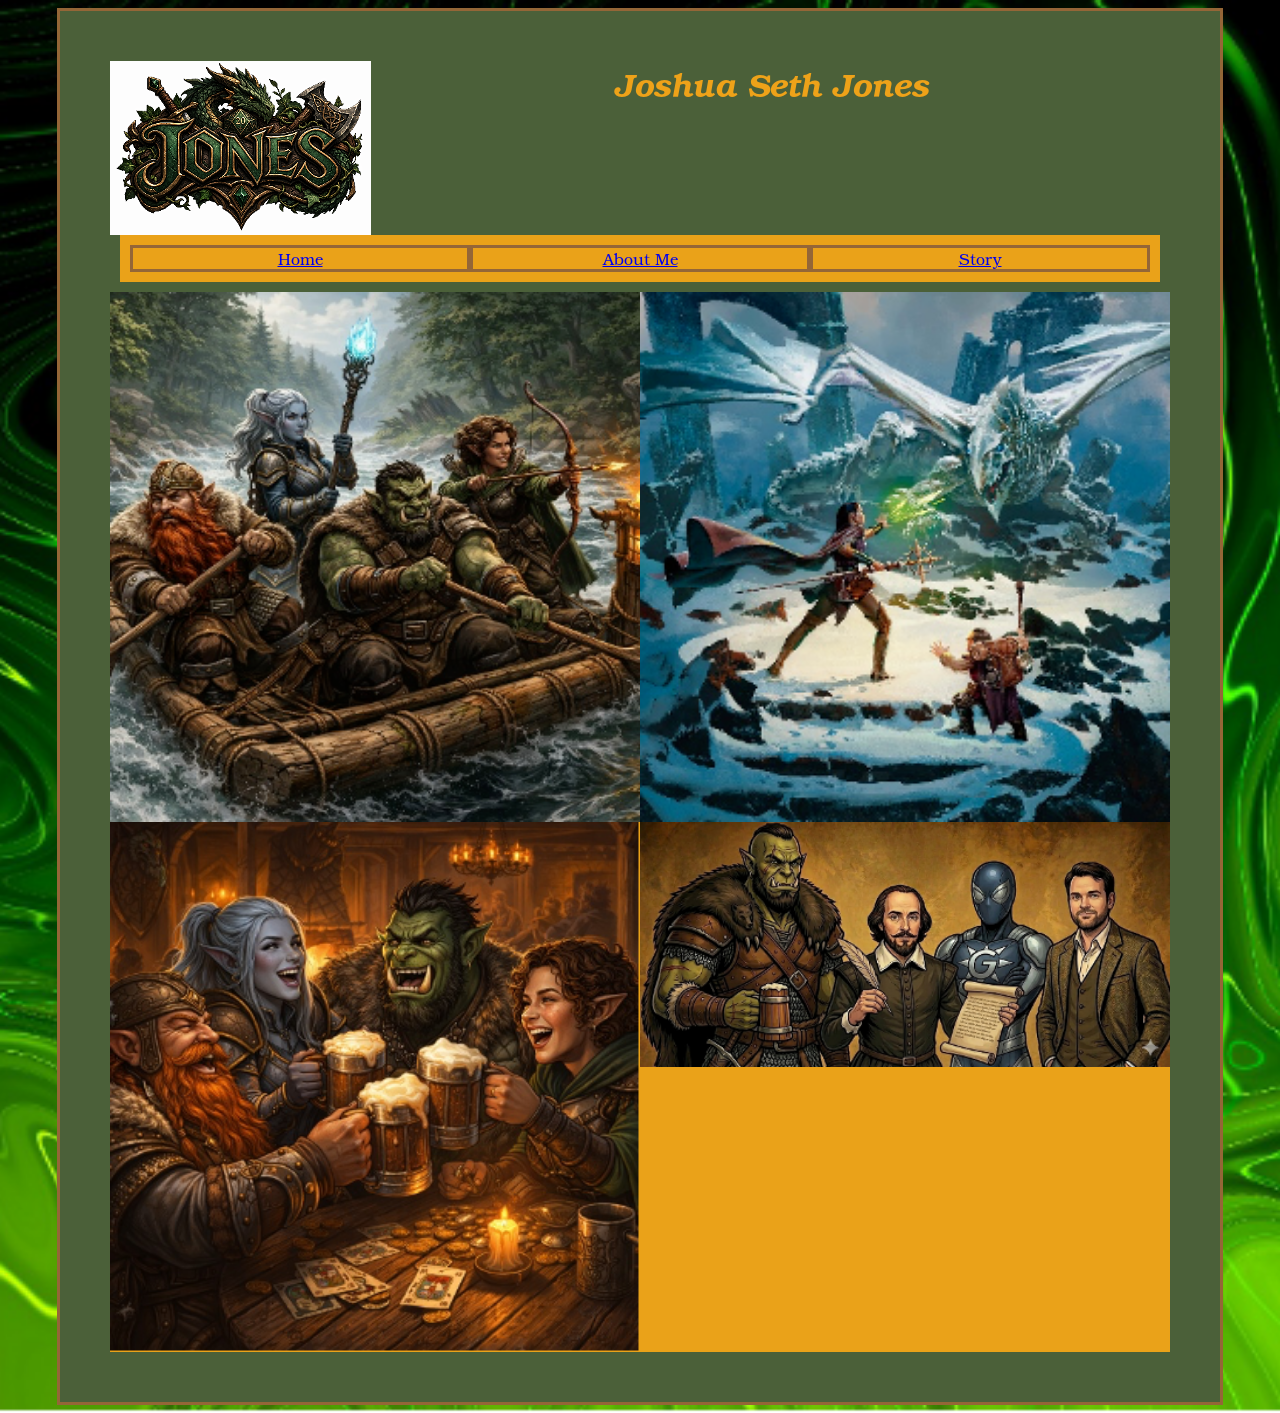
<file: index.html>
<!DOCTYPE html>
<html lang="en">
<head>
    <meta charset="UTF-8">
    <meta name="viewport" content="width=device-width, initial-scale=1.0">
    <link type="text/css" rel="stylesheet" href="forclient.css">
    <title>Jones' Site</title>
</head>
<body>
    <div id = "wrapper">
        
        <header>
             <image src="logo.png" id = "logo"></image>
            <h1>Joshua Seth Jones</h1>
            <nav>
                <a href = "index.html"> Home </a>
                <a href = "page1.html">About Me</a>
                <a href = "story.html">Story</a>
            </nav>
        </header>
        <div id = "photos">
            <img class="square"  src="raftingSQ.png"></img>
            <img class="square"  src="mtmgcSQ.png" id="Dragon"></img>
            <img  class="square" src="tavernSQ.png"></img>
            <img class="ppl" src="4ppl.png"></img>
        </div>
    </div>
</body>
</html>
</file>
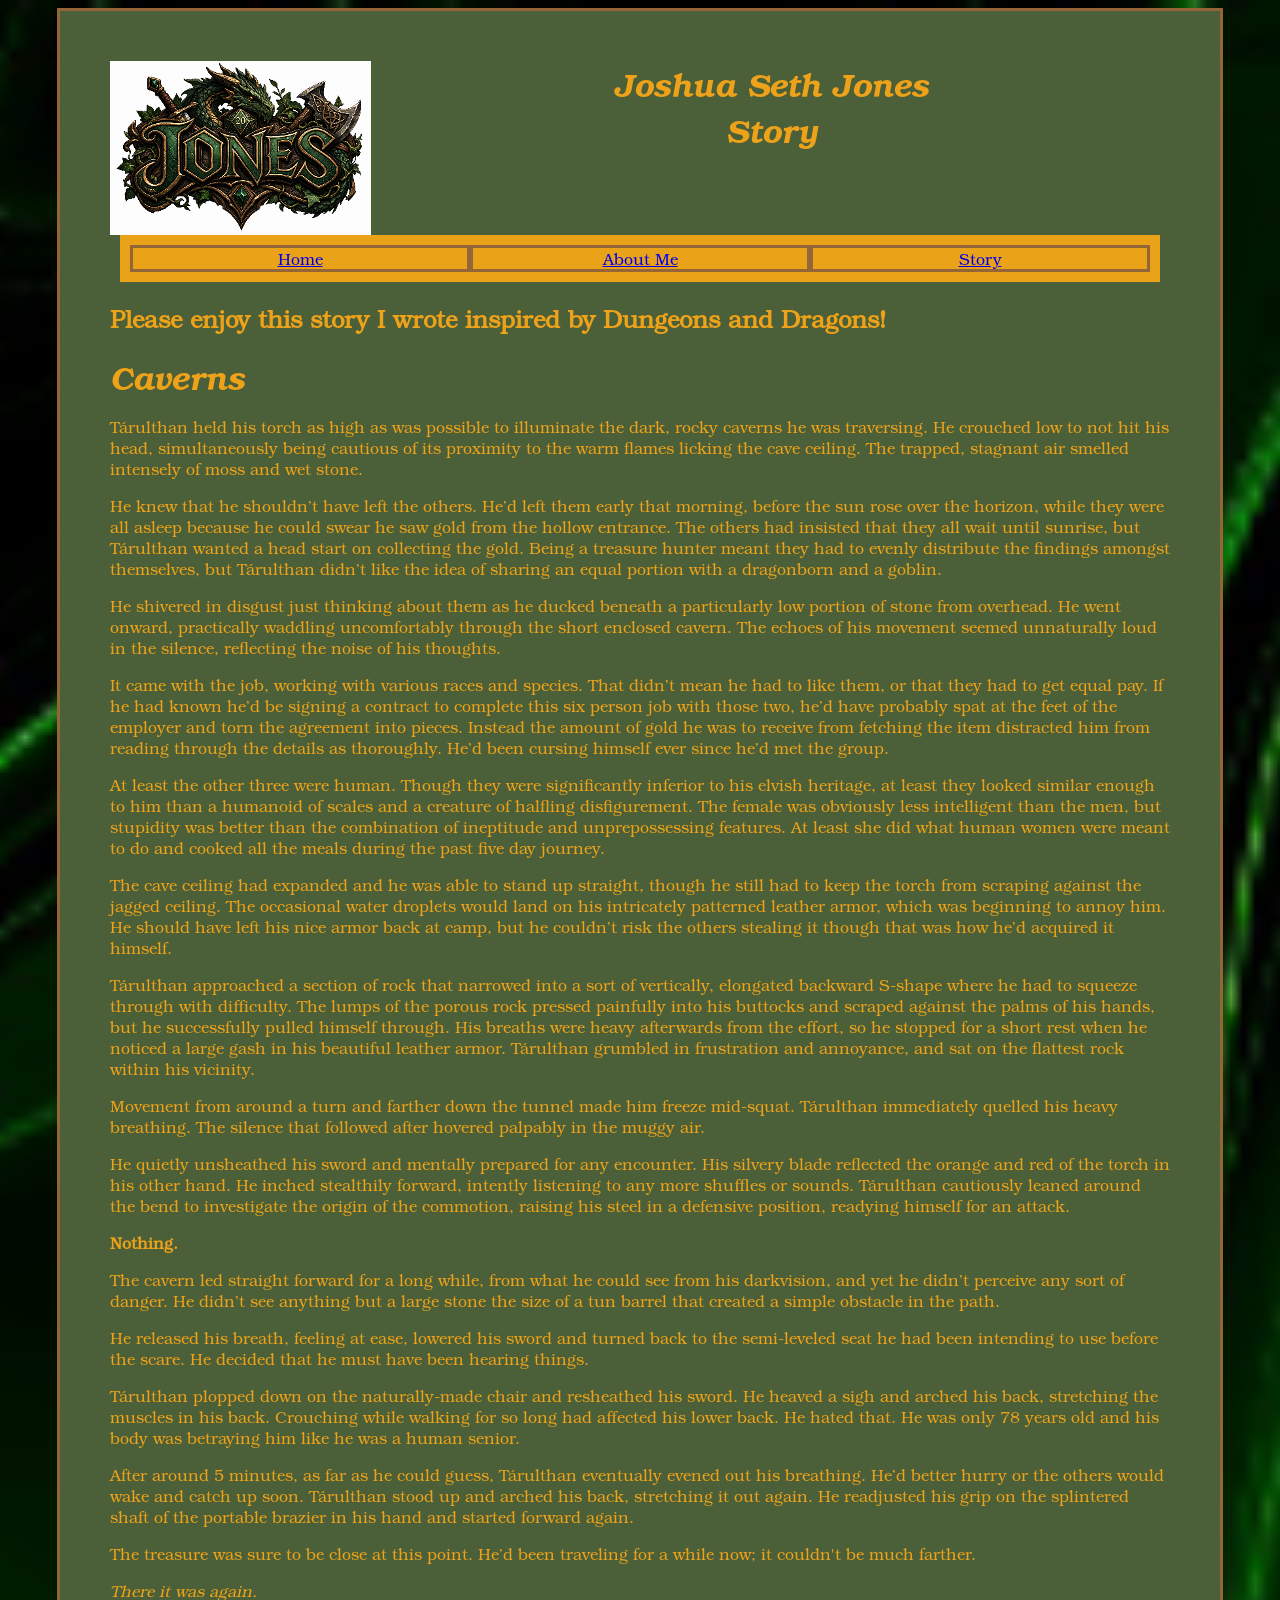
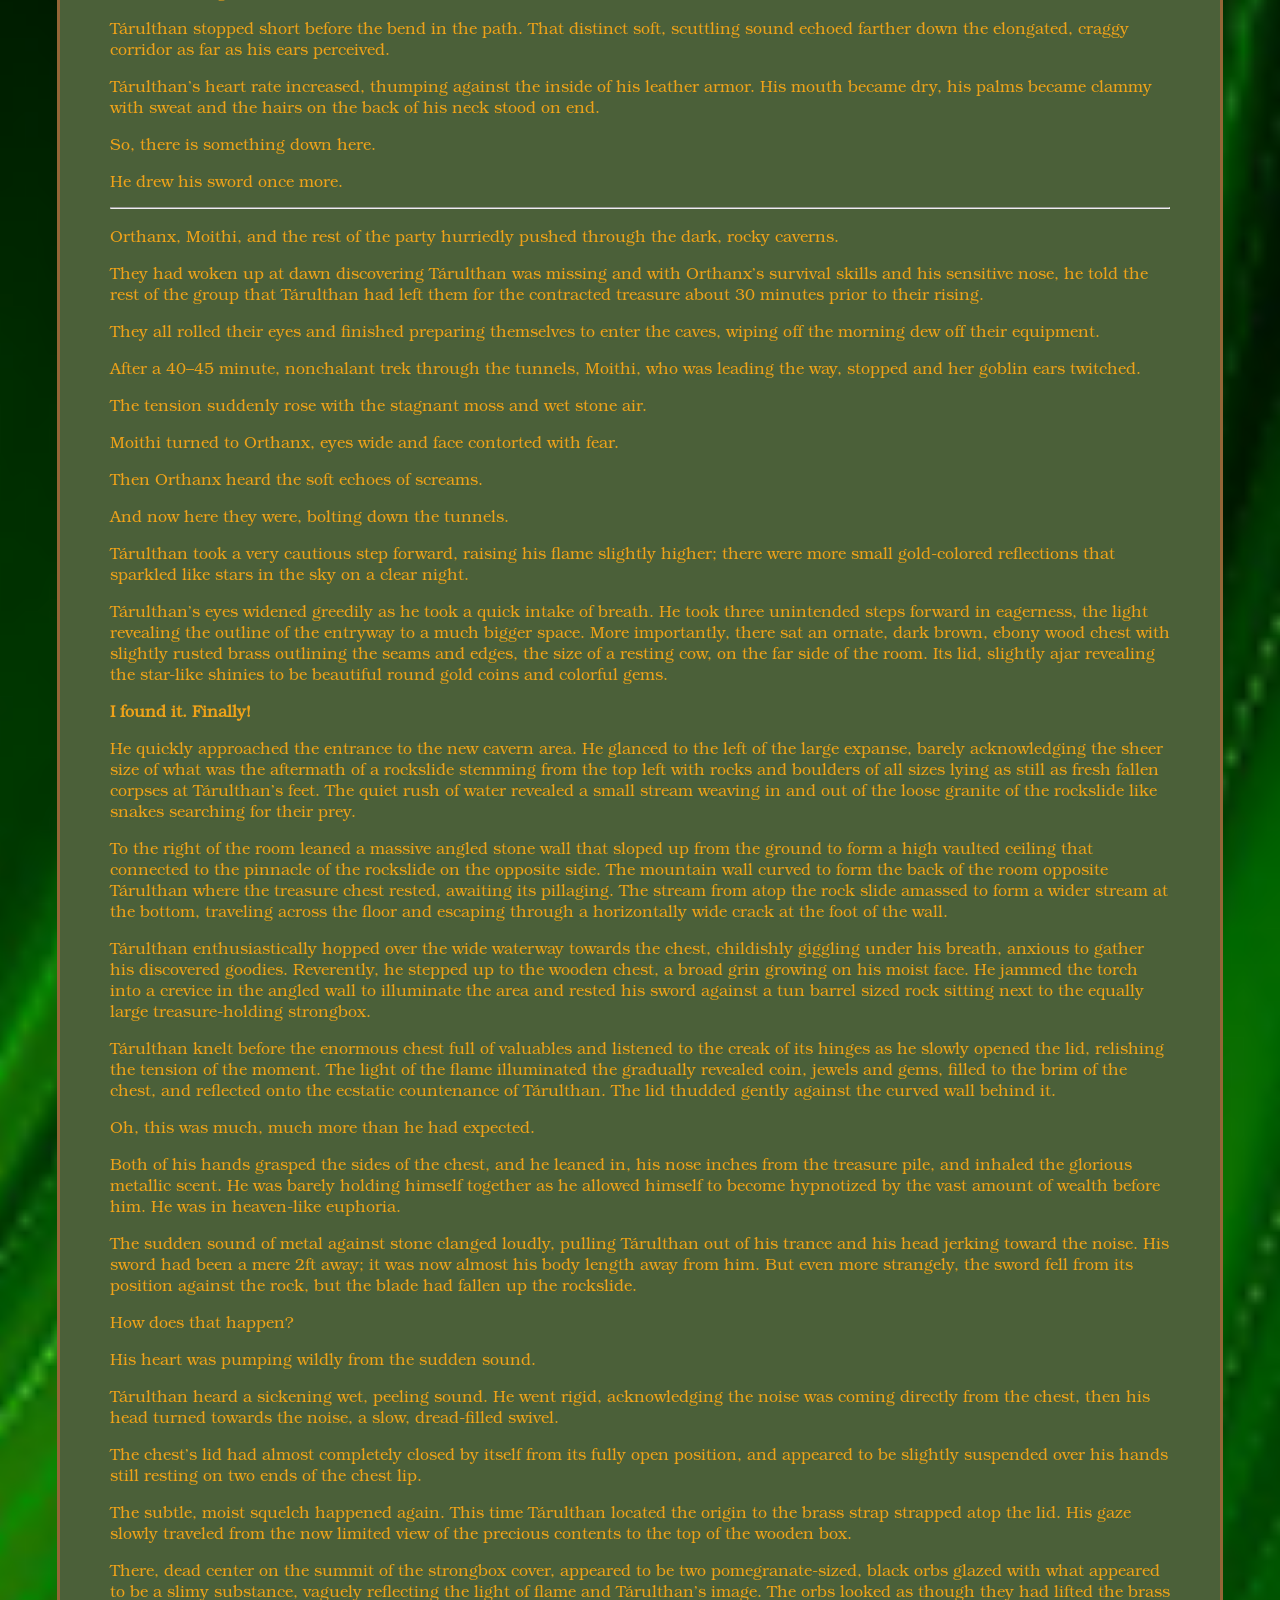
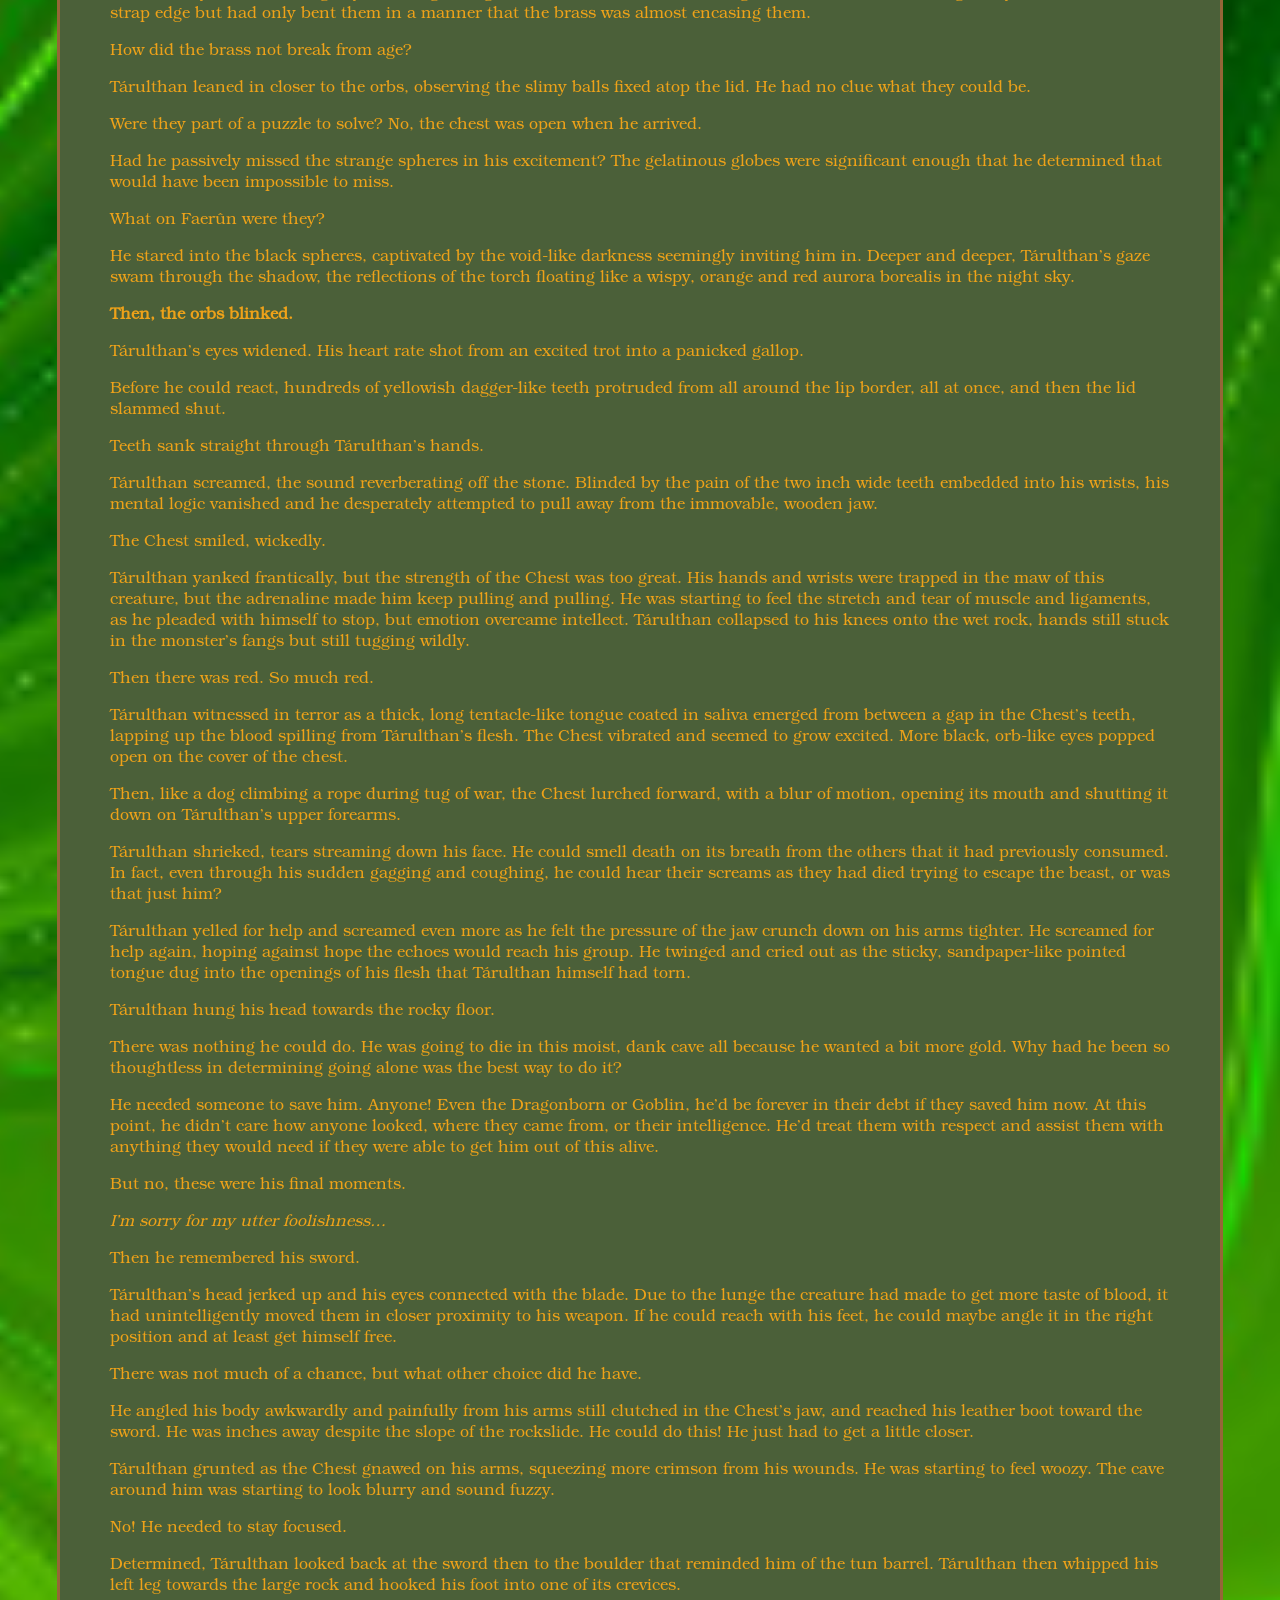
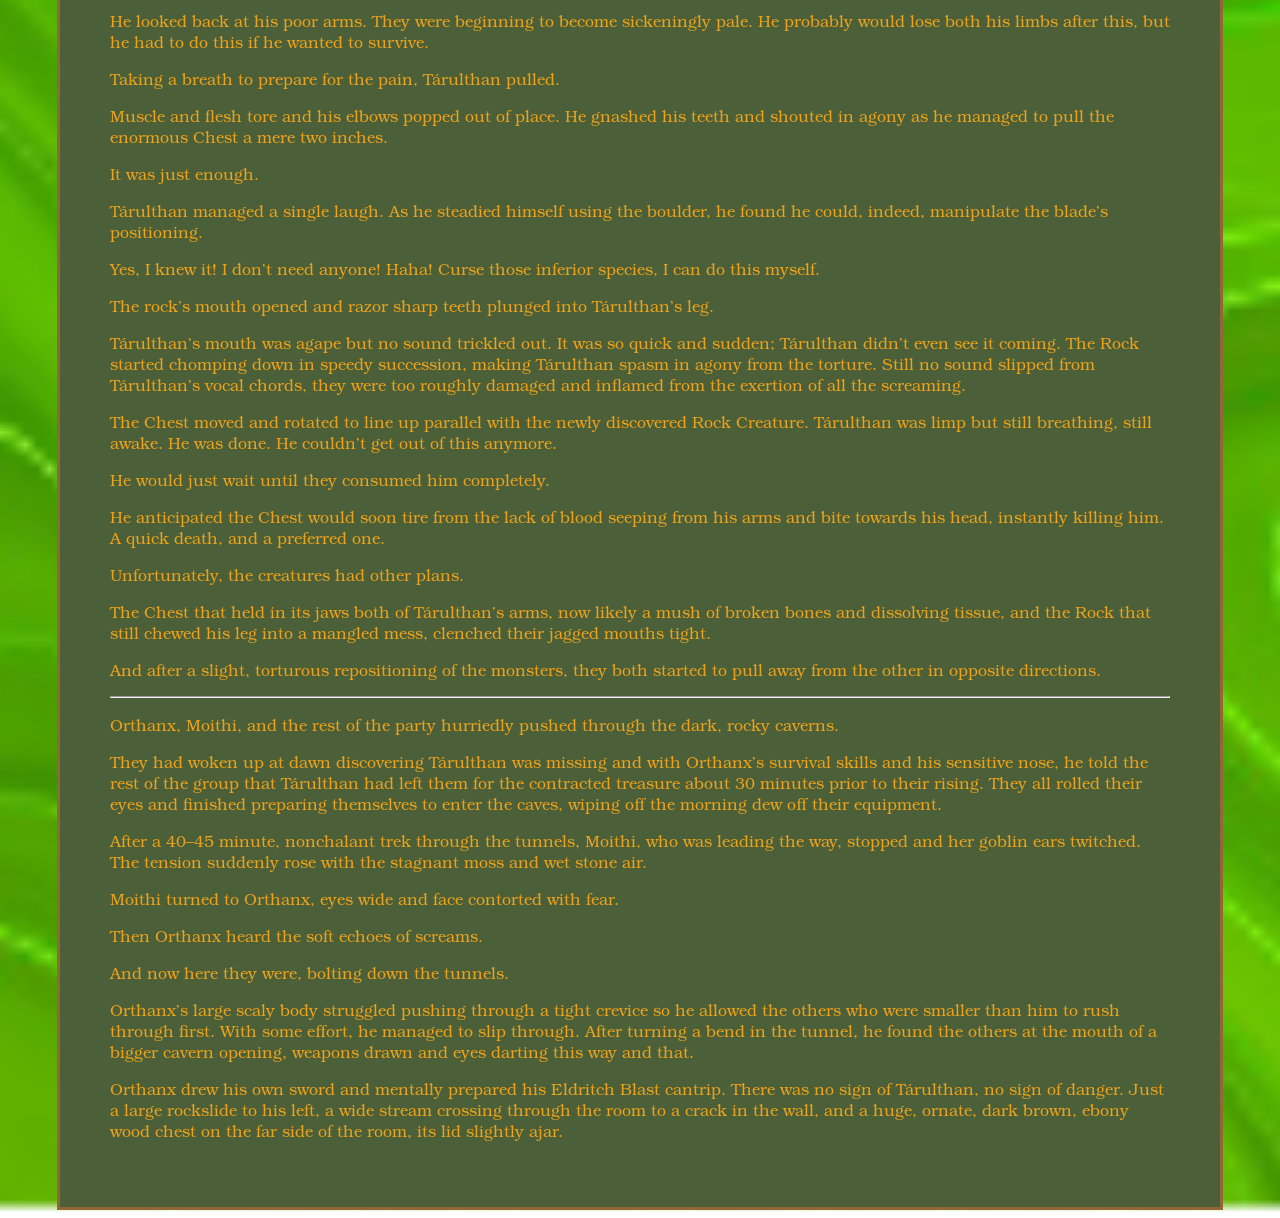
<file: story.html>
<!DOCTYPE html>
<html lang="en">
<head>
    <meta charset="UTF-8">
    <meta name="viewport" content="width=device-width, initial-scale=1.0">
    <link type="text/css" rel="stylesheet" href="forclient.css">
    <title>Jones' Site</title>
</head>
<body>
    <div id = "wrapper">
        
        <header>
             <image src="logo.png" id = "logo"></image>
            <h1>Joshua Seth Jones</h1>
            <h1>Story</h1>
            <nav>
                <a href = "index.html"> Home </a>
                <a href = "page1.html">About Me</a>
                <a href = "story.html">Story</a>
            </nav>
        </header>

        <h2>Please enjoy this story I wrote inspired by Dungeons and Dragons! </h2>

        <h1>Caverns</h1>
        
        <p>Tárulthan held his torch as high as was possible to illuminate the dark, rocky caverns he was traversing. He crouched low to not hit his head, simultaneously being cautious of its proximity to the warm flames licking the cave ceiling. The trapped, stagnant air smelled intensely of moss and wet stone.</p>

        <p>He knew that he shouldn’t have left the others. He’d left them early that morning, before the sun rose over the horizon, while they were all asleep because he could swear he saw gold from the hollow entrance. The others had insisted that they all wait until sunrise, but Tárulthan wanted a head start on collecting the gold. Being a treasure hunter meant they had to evenly distribute the findings amongst themselves, but Tárulthan didn’t like the idea of sharing an equal portion with a dragonborn and a goblin.</p>

        <p>He shivered in disgust just thinking about them as he ducked beneath a particularly low portion of stone from overhead. He went onward, practically waddling uncomfortably through the short enclosed cavern. The echoes of his movement seemed unnaturally loud in the silence, reflecting the noise of his thoughts.</p>

        <p>It came with the job, working with various races and species. That didn’t mean he had to like them, or that they had to get equal pay. If he had known he’d be signing a contract to complete this six person job with those two, he’d have probably spat at the feet of the employer and torn the agreement into pieces. Instead the amount of gold he was to receive from fetching the item distracted him from reading through the details as thoroughly. He’d been cursing himself ever since he’d met the group.</p>

        <p>At least the other three were human. Though they were significantly inferior to his elvish heritage, at least they looked similar enough to him than a humanoid of scales and a creature of halfling disfigurement. The female was obviously less intelligent than the men, but stupidity was better than the combination of ineptitude and unprepossessing features. At least she did what human women were meant to do and cooked all the meals during the past five day journey.</p>

        <p>The cave ceiling had expanded and he was able to stand up straight, though he still had to keep the torch from scraping against the jagged ceiling. The occasional water droplets would land on his intricately patterned leather armor, which was beginning to annoy him. He should have left his nice armor back at camp, but he couldn’t risk the others stealing it though that was how he’d acquired it himself.</p>

        <p>Tárulthan approached a section of rock that narrowed into a sort of vertically, elongated backward S-shape where he had to squeeze through with difficulty. The lumps of the porous rock pressed painfully into his buttocks and scraped against the palms of his hands, but he successfully pulled himself through. His breaths were heavy afterwards from the effort, so he stopped for a short rest when he noticed a large gash in his beautiful leather armor. Tárulthan grumbled in frustration and annoyance, and sat on the flattest rock within his vicinity.</p>

        <p>Movement from around a turn and farther down the tunnel made him freeze mid-squat. Tárulthan immediately quelled his heavy breathing. The silence that followed after hovered palpably in the muggy air.</p>

        <p>He quietly unsheathed his sword and mentally prepared for any encounter. His silvery blade reflected the orange and red of the torch in his other hand. He inched stealthily forward, intently listening to any more shuffles or sounds. Tárulthan cautiously leaned around the bend to investigate the origin of the commotion, raising his steel in a defensive position, readying himself for an attack.</p>

        <p><strong>Nothing.</strong></p>

        <p>The cavern led straight forward for a long while, from what he could see from his darkvision, and yet he didn’t perceive any sort of danger. He didn’t see anything but a large stone the size of a tun barrel that created a simple obstacle in the path.</p>

        <p>He released his breath, feeling at ease, lowered his sword and turned back to the semi-leveled seat he had been intending to use before the scare. He decided that he must have been hearing things.</p>

        <p>Tárulthan plopped down on the naturally-made chair and resheathed his sword. He heaved a sigh and arched his back, stretching the muscles in his back. Crouching while walking for so long had affected his lower back. He hated that. He was only 78 years old and his body was betraying him like he was a human senior.</p>

        <p>After around 5 minutes, as far as he could guess, Tárulthan eventually evened out his breathing. He’d better hurry or the others would wake and catch up soon. Tárulthan stood up and arched his back, stretching it out again. He readjusted his grip on the splintered shaft of the portable brazier in his hand and started forward again.</p>

        <p>The treasure was sure to be close at this point. He’d been traveling for a while now; it couldn't be much farther.</p>

        <p><em>There it was again.</em></p>

        <p>Tárulthan stopped short before the bend in the path. That distinct soft, scuttling sound echoed farther down the elongated, craggy corridor as far as his ears perceived.</p>

        <p>Tárulthan’s heart rate increased, thumping against the inside of his leather armor. His mouth became dry, his palms became clammy with sweat and the hairs on the back of his neck stood on end.</p>

        <p>So, there is something down here.</p>

        <p>He drew his sword once more.</p>

        <hr>

        <p>Orthanx, Moithi, and the rest of the party hurriedly pushed through the dark, rocky caverns.</p>

        <p>They had woken up at dawn discovering Tárulthan was missing and with Orthanx’s survival skills and his sensitive nose, he told the rest of the group that Tárulthan had left them for the contracted treasure about 30 minutes prior to their rising.</p>

        <p>They all rolled their eyes and finished preparing themselves to enter the caves, wiping off the morning dew off their equipment.</p>

        <p>After a 40–45 minute, nonchalant trek through the tunnels, Moithi, who was leading the way, stopped and her goblin ears twitched.</p>

        <p>The tension suddenly rose with the stagnant moss and wet stone air.</p>

        <p>Moithi turned to Orthanx, eyes wide and face contorted with fear.</p>

        <p>Then Orthanx heard the soft echoes of screams.</p>

        <p>And now here they were, bolting down the tunnels.</p>
    
        <p>Tárulthan took a very cautious step forward, raising his flame slightly higher; there were more small gold-colored reflections that sparkled like stars in the sky on a clear night.</p>

        <p>Tárulthan’s eyes widened greedily as he took a quick intake of breath. He took three unintended steps forward in eagerness, the light revealing the outline of the entryway to a much bigger space. More importantly, there sat an ornate, dark brown, ebony wood chest with slightly rusted brass outlining the seams and edges, the size of a resting cow, on the far side of the room. Its lid, slightly ajar revealing the star-like shinies to be beautiful round gold coins and colorful gems.</p>

        <p><strong>I found it. Finally!</strong></p>

        <p>He quickly approached the entrance to the new cavern area. He glanced to the left of the large expanse, barely acknowledging the sheer size of what was the aftermath of a rockslide stemming from the top left with rocks and boulders of all sizes lying as still as fresh fallen corpses at Tárulthan’s feet. The quiet rush of water revealed a small stream weaving in and out of the loose granite of the rockslide like snakes searching for their prey.</p>

        <p>To the right of the room leaned a massive angled stone wall that sloped up from the ground to form a high vaulted ceiling that connected to the pinnacle of the rockslide on the opposite side. The mountain wall curved to form the back of the room opposite Tárulthan where the treasure chest rested, awaiting its pillaging. The stream from atop the rock slide amassed to form a wider stream at the bottom, traveling across the floor and escaping through a horizontally wide crack at the foot of the wall.</p>

        <p>Tárulthan enthusiastically hopped over the wide waterway towards the chest, childishly giggling under his breath, anxious to gather his discovered goodies. Reverently, he stepped up to the wooden chest, a broad grin growing on his moist face. He jammed the torch into a crevice in the angled wall to illuminate the area and rested his sword against a tun barrel sized rock sitting next to the equally large treasure-holding strongbox.</p>

        <p>Tárulthan knelt before the enormous chest full of valuables and listened to the creak of its hinges as he slowly opened the lid, relishing the tension of the moment. The light of the flame illuminated the gradually revealed coin, jewels and gems, filled to the brim of the chest, and reflected onto the ecstatic countenance of Tárulthan. The lid thudded gently against the curved wall behind it.</p>

        <p>Oh, this was much, much more than he had expected.</p>

        <p>Both of his hands grasped the sides of the chest, and he leaned in, his nose inches from the treasure pile, and inhaled the glorious metallic scent. He was barely holding himself together as he allowed himself to become hypnotized by the vast amount of wealth before him. He was in heaven-like euphoria.</p>

        <p>The sudden sound of metal against stone clanged loudly, pulling Tárulthan out of his trance and his head jerking toward the noise. His sword had been a mere 2ft away; it was now almost his body length away from him. But even more strangely, the sword fell from its position against the rock, but the blade had fallen up the rockslide.</p>

        <p>How does that happen?</p>

        <p>His heart was pumping wildly from the sudden sound.</p>

        <p>Tárulthan heard a sickening wet, peeling sound. He went rigid, acknowledging the noise was coming directly from the chest, then his head turned towards the noise, a slow, dread-filled swivel.</p>

        <p>The chest’s lid had almost completely closed by itself from its fully open position, and appeared to be slightly suspended over his hands still resting on two ends of the chest lip.</p>

        <p>The subtle, moist squelch happened again. This time Tárulthan located the origin to the brass strap strapped atop the lid. His gaze slowly traveled from the now limited view of the precious contents to the top of the wooden box.</p>

        <p>There, dead center on the summit of the strongbox cover, appeared to be two pomegranate-sized, black orbs glazed with what appeared to be a slimy substance, vaguely reflecting the light of flame and Tárulthan’s image. The orbs looked as though they had lifted the brass strap edge but had only bent them in a manner that the brass was almost encasing them.</p>

        <p>How did the brass not break from age?</p>

        <p>Tárulthan leaned in closer to the orbs, observing the slimy balls fixed atop the lid. He had no clue what they could be.</p>

        <p>Were they part of a puzzle to solve? No, the chest was open when he arrived.</p>

        <p>Had he passively missed the strange spheres in his excitement? The gelatinous globes were significant enough that he determined that would have been impossible to miss.</p>

        <p>What on Faerûn were they?</p>

        <p>He stared into the black spheres, captivated by the void-like darkness seemingly inviting him in. Deeper and deeper, Tárulthan’s gaze swam through the shadow, the reflections of the torch floating like a wispy, orange and red aurora borealis in the night sky.</p>

        <p><strong>Then, the orbs blinked.</strong></p>

        <p>Tárulthan’s eyes widened. His heart rate shot from an excited trot into a panicked gallop.</p>

        <p>Before he could react, hundreds of yellowish dagger-like teeth protruded from all around the lip border, all at once, and then the lid slammed shut.</p>

        <p>Teeth sank straight through Tárulthan’s hands.</p>

        <p>Tárulthan screamed, the sound reverberating off the stone. Blinded by the pain of the two inch wide teeth embedded into his wrists, his mental logic vanished and he desperately attempted to pull away from the immovable, wooden jaw.</p>

        <p>The Chest smiled, wickedly.</p>        

        <p>Tárulthan yanked frantically, but the strength of the Chest was too great. His hands and wrists were trapped in the maw of this creature, but the adrenaline made him keep pulling and pulling. He was starting to feel the stretch and tear of muscle and ligaments, as he pleaded with himself to stop, but emotion overcame intellect. Tárulthan collapsed to his knees onto the wet rock, hands still stuck in the monster’s fangs but still tugging wildly.</p>

        <p>Then there was red. So much red.</p>

        <p>Tárulthan witnessed in terror as a thick, long tentacle-like tongue coated in saliva emerged from between a gap in the Chest’s teeth, lapping up the blood spilling from Tárulthan’s flesh. The Chest vibrated and seemed to grow excited. More black, orb-like eyes popped open on the cover of the chest.</p>

        <p>Then, like a dog climbing a rope during tug of war, the Chest lurched forward, with a blur of motion, opening its mouth and shutting it down on Tárulthan’s upper forearms.</p>

        <p>Tárulthan shrieked, tears streaming down his face. He could smell death on its breath from the others that it had previously consumed. In fact, even through his sudden gagging and coughing, he could hear their screams as they had died trying to escape the beast, or was that just him?</p>

        <p>Tárulthan yelled for help and screamed even more as he felt the pressure of the jaw crunch down on his arms tighter. He screamed for help again, hoping against hope the echoes would reach his group. He twinged and cried out as the sticky, sandpaper-like pointed tongue dug into the openings of his flesh that Tárulthan himself had torn.</p>

        <p>Tárulthan hung his head towards the rocky floor.</p>

        <p>There was nothing he could do. He was going to die in this moist, dank cave all because he wanted a bit more gold. Why had he been so thoughtless in determining going alone was the best way to do it?</p>

        <p>He needed someone to save him. Anyone! Even the Dragonborn or Goblin, he’d be forever in their debt if they saved him now. At this point, he didn’t care how anyone looked, where they came from, or their intelligence. He’d treat them with respect and assist them with anything they would need if they were able to get him out of this alive.</p>

        <p>But no, these were his final moments.</p>

        <p><em>I’m sorry for my utter foolishness…</em></p>

        <p>Then he remembered his sword.</p>

        <p>Tárulthan’s head jerked up and his eyes connected with the blade. Due to the lunge the creature had made to get more taste of blood, it had unintelligently moved them in closer proximity to his weapon. If he could reach with his feet, he could maybe angle it in the right position and at least get himself free.</p>

        <p>There was not much of a chance, but what other choice did he have.</p>

        <p>He angled his body awkwardly and painfully from his arms still clutched in the Chest’s jaw, and reached his leather boot toward the sword. He was inches away despite the slope of the rockslide. He could do this! He just had to get a little closer.</p>

        <p>Tárulthan grunted as the Chest gnawed on his arms, squeezing more crimson from his wounds. He was starting to feel woozy. The cave around him was starting to look blurry and sound fuzzy.</p>

        <p>No! He needed to stay focused.</p>

        <p>Determined, Tárulthan looked back at the sword then to the boulder that reminded him of the tun barrel. Tárulthan then whipped his left leg towards the large rock and hooked his foot into one of its crevices.</p>

        <p>He looked back at his poor arms. They were beginning to become sickeningly pale. He probably would lose both his limbs after this, but he had to do this if he wanted to survive.</p>

        <p>Taking a breath to prepare for the pain, Tárulthan pulled.</p>

        <p>Muscle and flesh tore and his elbows popped out of place. He gnashed his teeth and shouted in agony as he managed to pull the enormous Chest a mere two inches.</p>

        <p>It was just enough.</p>

        <p>Tárulthan managed a single laugh. As he steadied himself using the boulder, he found he could, indeed, manipulate the blade’s positioning.</p>

        <p>Yes, I knew it! I don’t need anyone! Haha! Curse those inferior species, I can do this myself.</p>

        <p>The rock’s mouth opened and razor sharp teeth plunged into Tárulthan’s leg.</p>

        <p>Tárulthan’s mouth was agape but no sound trickled out. It was so quick and sudden; Tárulthan didn’t even see it coming. The Rock started chomping down in speedy succession, making Tárulthan spasm in agony from the torture. Still no sound slipped from Tárulthan’s vocal chords, they were too roughly damaged and inflamed from the exertion of all the screaming.</p>

        <p>The Chest moved and rotated to line up parallel with the newly discovered Rock Creature. Tárulthan was limp but still breathing, still awake. He was done. He couldn’t get out of this anymore.</p>

        <p>He would just wait until they consumed him completely.</p>

        <p>He anticipated the Chest would soon tire from the lack of blood seeping from his arms and bite towards his head, instantly killing him. A quick death, and a preferred one.</p>

        <p>Unfortunately, the creatures had other plans.</p>

        <p>The Chest that held in its jaws both of Tárulthan’s arms, now likely a mush of broken bones and dissolving tissue, and the Rock that still chewed his leg into a mangled mess, clenched their jagged mouths tight.</p>

        <p>And after a slight, torturous repositioning of the monsters, they both started to pull away from the other in opposite directions.</p>

        <hr>

        <p>Orthanx, Moithi, and the rest of the party hurriedly pushed through the dark, rocky caverns.</p>

        <p>They had woken up at dawn discovering Tárulthan was missing and with Orthanx’s survival skills and his sensitive nose, he told the rest of the group that Tárulthan had left them for the contracted treasure about 30 minutes prior to their rising. They all rolled their eyes and finished preparing themselves to enter the caves, wiping off the morning dew off their equipment.</p>

        <p>After a 40–45 minute, nonchalant trek through the tunnels, Moithi, who was leading the way, stopped and her goblin ears twitched. The tension suddenly rose with the stagnant moss and wet stone air.</p>

        <p>Moithi turned to Orthanx, eyes wide and face contorted with fear.</p>

        <p>Then Orthanx heard the soft echoes of screams.</p>

        <p>And now here they were, bolting down the tunnels.</p>

        <p>Orthanx’s large scaly body struggled pushing through a tight crevice so he allowed the others who were smaller than him to rush through first. With some effort, he managed to slip through. After turning a bend in the tunnel, he found the others at the mouth of a bigger cavern opening, weapons drawn and eyes darting this way and that.</p>

        <p>Orthanx drew his own sword and mentally prepared his Eldritch Blast cantrip. There was no sign of Tárulthan, no sign of danger. Just a large rockslide to his left, a wide stream crossing through the room to a crack in the wall, and a huge, ornate, dark brown, ebony wood chest on the far side of the room, its lid slightly ajar.</p>
    </div>
</body>
</html>
</file>
<file: forclient.css>
@font-face{
    font-family: jones1;
    src: url(bookman_Regular-font.otf)
}

@font-face{
    font-family: jones2;
    src: url(bookman_Bolditalic-font.otf)
}

body{
    color: #eea219;
    font-family: jones1;
    background-image: url(topbckgrnd.png);
    background-size: cover;
    background-repeat: no-repeat;
    
    background-position: center;
}

nav{
list-style-type: none;
margin: 10px;
padding: 10px;
background-color: #eaa219;
display: flex;
justify-content: center;
clear: both;
}

nav a{
    width: 50%;
    border-color: #946637;
    border-style: solid;
    text-align: center;
}

#wrapper{
    border-style: solid;
    border-color: #946637;
    background-color: #4b6039;
    width: 1060px;
    margin: auto;
    padding: 50px
}

h1{
    font-family: jones2;
    margin: auto;
}

#photos{
    align-self: auto;
    display: grid;
    grid-template-columns: 1fr 1fr;
    grid-template-rows: 1fr 1fr;
    background-color: #eaa219;
}

#logo{
    float: left;
}

header{
    text-align: center;
}

.square {
    width: 100%;
}

.ppl{
    width: 100%;
}
</file>
